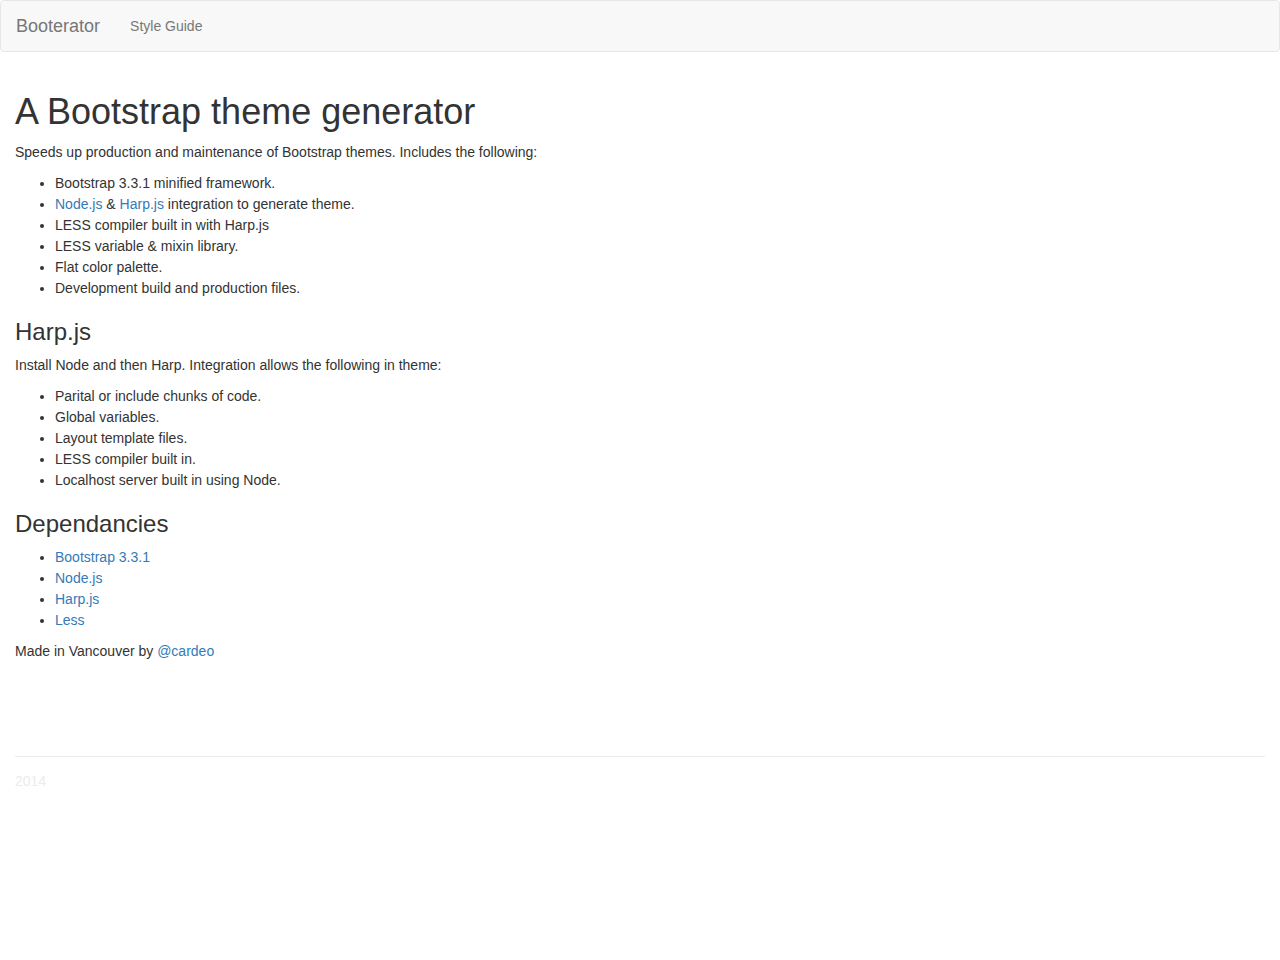
<file: www/index.html>
<!DOCTYPE html> 
<html lang="en">
<head>
  <meta charset="utf-8">
  <meta http-equiv="X-UA-Compatible" content="IE=edge">
  <meta name="viewport" content="width=device-width, initial-scale=1">
	<title>Home | Booterator</title>

  <link rel="stylesheet" type="text/css" href="css/bootstrap.min.css">
  <link rel="stylesheet" type="text/css" href="css/theme.css">

  <!-- HTML5 shim and Respond.js for IE8 support of HTML5 elements and media queries -->
  <!-- WARNING: Respond.js doesn't work if you view the page via file:// -->
  <!--[if lt IE 9]>
    <script src="https://oss.maxcdn.com/html5shiv/3.7.2/html5shiv.min.js"></script>
    <script src="https://oss.maxcdn.com/respond/1.4.2/respond.min.js"></script>
  <![endif]-->
</head>
<body>
    
	<nav class="navbar navbar-default" role="navigation">
  <div class="container-fluid">
    <div class="navbar-header">
      <button type="button" class="navbar-toggle collapsed" data-toggle="collapse" data-target="#navbar1">
        <span class="sr-only">Toggle navigation</span>
        <span class="icon-bar"></span>
        <span class="icon-bar"></span>
        <span class="icon-bar"></span>
      </button>
      <a href="index.html" class="navbar-brand">Booterator</a>
    </div>

    <div class="collapse navbar-collapse" id="navbar1">
      <ul class="nav navbar-nav">
        <li><a href="style-guide.html">Style Guide</a></li>
      </ul>
    </div>
  </div>
</nav>





	<div class="container-fluid">
  <div class="row">
    <div class="col-lg-12">
      <h1>A Bootstrap theme generator</h1>
      <p>Speeds up production and maintenance of Bootstrap themes. Includes the following:</p>
      <ul>
      	<li>Bootstrap 3.3.1 minified framework.</li>
      	<li><a href="http://nodejs.org/">Node.js</a> &amp; <a href="http://harpjs.com/">Harp.js</a> integration to generate theme.</li>
      	<li>LESS compiler built in with Harp.js</li>
      	<li>LESS variable &amp; mixin library.</li>
      	<li>Flat color palette.</li>
      	<li>Development build and production files.</li>
      </ul>

      <h3>Harp.js</h3>
      <p>Install Node and then Harp. Integration allows the following in theme:</p>
      <ul>
      	<li>Parital or include chunks of code.</li>
      	<li>Global variables.</li>
      	<li>Layout template files.</li>
      	<li>LESS compiler built in.</li>
      	<li>Localhost server built in using Node.</li>
      </ul>

      <h3>Dependancies</h3>
      <ul>
      	<li><a href="http://getbootstrap.com/">Bootstrap 3.3.1</a></li>
      	<li><a href="http://nodejs.org/">Node.js</a></li>
      	<li><a href="http://harpjs.com/">Harp.js</a></li>
      	<li><a href="http://lesscss.org/">Less</a></li>
      </ul>

      <p>Made in Vancouver by <a href="http://twitter.com/cardeo">@cardeo</a></p>
    </div>
  </div>
</div>

	<!-- footer //-->
<div class="container-fluid">
	<div class="row">
		<div class="col-lg-12">
			<div class="footer">
				2014
			</div>
		</div>
	</div>
</div>



	<!-- javascript //-->
  <script src="//ajax.googleapis.com/ajax/libs/jquery/1.11.1/jquery.min.js"></script>
  <script src="js/bootstrap.min.js" type="text/javascript"></script>
  <script>
    $(document).ready(function () {
      // initalize tooltips
      $('[data-toggle="tooltip"]').tooltip();
      // initalize popovers
      $('[data-toggle="popover"]').popover();
    });
  </script>

</body>
</html>
</file>
<file: www/css/theme.css>
body{background:#fff;font-family:"Helvetica Neue",helvetica,arial,verdana,sans-serif;font-size:14px;line-height:1.5;color:#333}.footer{margin-top:6em;padding-bottom:12em;padding-top:1em;border-top:1px #ebebeb solid;color:#ebebeb}.black{color:#000}.black-bg{background:#000}.dark-grey{color:#333}.dark-grey-bg{background:#333}.grey{color:#ccc}.grey-bg{background:#ccc}.light-grey{color:#ebebeb}.light-grey-bg{background:#ebebeb}.off-white{color:#f5f5f5}.off-white-bg{background:#f5f5f5}.white{color:#fff}.white-bg{background:#fff}.blue1{color:#3498db}.blue1-bg{background:#3498db}.blue2{color:#2980b9}.blue2-bg{background:#2980b9}.red1{color:#e74c3c}.red1-bg{background:#e74c3c}.red2{color:#c0392b}.red2-bg{background:#c0392b}.yellow1{color:#f1c40f}.yellow1-bg{background:#f1c40f}.yellow2{color:#f39c12}.yellow2-bg{background:#f39c12}.green1{color:#2ecc71}.green1-bg{background:#2ecc71}.green2{color:#27ae60}.green2-bg{background:#27ae60}.orange1{color:#e67e22}.orange1-bg{background:#e67e22}.orange2{color:#d35400}.orange2-bg{background:#d35400}.aqua1{color:#1abc9c}.aqua1-bg{background:#1abc9c}.aqua2{color:#16a085}.aqua2-bg{background:#16a085}.purple1{color:#9b59b6}.purple1-bg{background:#9b59b6}.purple2{color:#8e44ad}.purple2-bg{background:#8e44ad}.navy1{color:#34495e}.navy1-bg{background:#34495e}.navy2{color:#2c3e50}.navy2-bg{background:#2c3e50}
</file>
